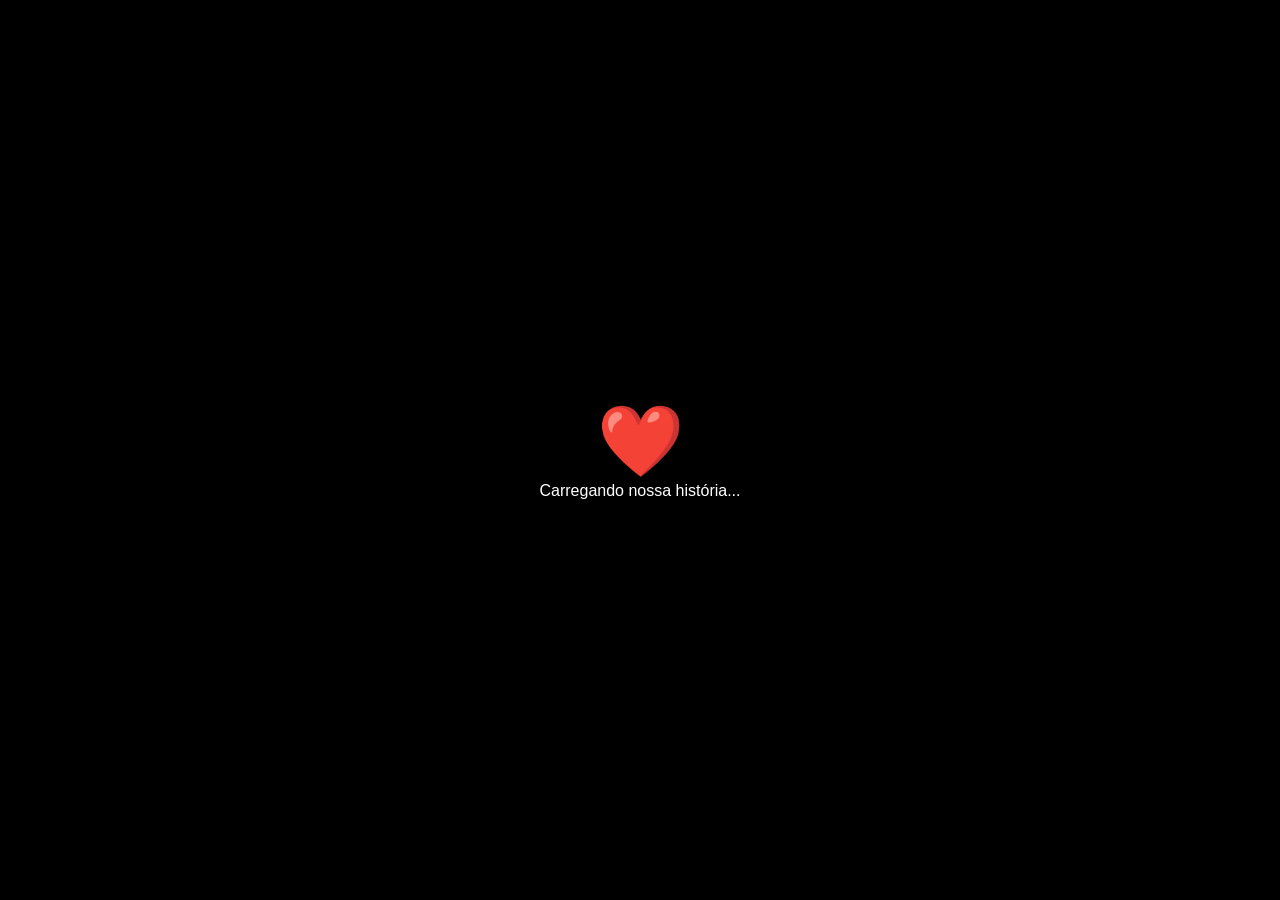
<file: presenti/index.html>
<!DOCTYPE html>
<html lang="pt-BR">
<head>
  <meta charset="UTF-8">
  <meta name="viewport" content="width=device-width, initial-scale=1.0">
  <title>Yasmin ❤️</title>
  <link rel="stylesheet" href="index.css">
  <link rel="stylesheet" href="script.js">
  <link rel="stylesheet" href="image">
</head>
<body>

<div id="loader">
  <div class="heart">❤️</div>
  <p>Carregando nossa história...</p>
</div>

<div id="main">

  <section class="hero">
    <img src="image/WhatsApp Image 2026-06-12 at 13.50.07.jpeg" alt="Foto principal" class="foto-principal">

    <h1>Yasmin ❤️ Gustavo</h1>

    <p class="frase">
      Se eu pudesse voltar para 11 de junho de 2024,
      eu me declararia para você novamente.
    </p>

    <div id="contador"></div>
  </section>

  <section class="timeline">
    <h2>Nossa História ❤️</h2>

    <div class="evento">
      <h3>❤️ 11/06/2024</h3>
      <p>O dia em que me declarei para você.</p>
    </div>

    <div class="evento">
      <h3>💕 Dia 04</h3>
      <p>Nosso pré-namoro começou.</p>
    </div>

    <div class="evento">
      <h3>💍 17/10/2025</h3>
      <p>Início oficial do nosso namoro.</p>
    </div>
  </section>

  <section class="galeria">
    <h2>quem é a mulher com eu quero me casar?
        Bom é essa mulher linda, maravilhosa, o meu amor.
    </h2>

    <div class="slider">
      <img src="image/WhatsApp Image 2026-06-12 at 14.45.11 (1).jpeg">
      <img src="image/WhatsApp Image 2026-06-12 at 14.45.11 (2).jpeg">
      <img src="image/WhatsApp Image 2026-06-12 at 14.45.11.jpeg">
      <img src="image/WhatsApp Image 2026-06-12 at 14.45.32.jpeg">
    
    </div>
  </section>

  <section class="carta">
    <h2>💌 Uma Carta Para Você</h2>

    <p>
      Há dois anos eu tomei uma das melhores decisões da minha vida:
      te contar o que eu sentia.

      Obrigado por cada conversa, cada risada e cada momento especial.

    </p>
  </section>

</div>

<script src="script.js"></script>

</body>
</html>
</file>
<file: presenti/index.css>
*{
    margin:0;
    padding:0;
    box-sizing:border-box;
}

body{
    background:#050505;
    color:white;
    font-family:Arial, sans-serif;
}

#loader{
    position:fixed;
    inset:0;
    background:black;
    display:flex;
    flex-direction:column;
    justify-content:center;
    align-items:center;
    z-index:9999;
}

.heart{
    font-size:70px;
    animation:pulse 1s infinite;
}

@keyframes pulse{
    50%{
        transform:scale(1.2);
    }
}

#main{
    display:none;
}

.hero{
    min-height:100vh;
    display:flex;
    flex-direction:column;
    justify-content:center;
    align-items:center;
    text-align:center;
    padding:20px;
}

.foto-principal{
    width:350px;
    max-width:90%;
    border-radius:20px;

    box-shadow:
    0 0 20px #ff1744,
    0 0 40px #c00030,
    0 0 80px #7b001c;
}

.hero h1{
    margin-top:20px;
    color:#ff4569;
}

.frase{
    margin-top:15px;
    max-width:600px;
}

#contador{
    margin-top:20px;
    font-size:1.4rem;
    color:#ff4569;
    font-weight:bold;
}

section{
    padding:80px 20px;
    max-width:1000px;
    margin:auto;
}

section h2{
    text-align:center;
    margin-bottom:30px;
    color:#ff4569;
}

.timeline{
    border-left:4px solid #ff1744;
}

.evento{
    background:#111;
    padding:20px;
    margin:20px;
    border-radius:15px;
}

.slider{
    display:flex;
    gap:15px;
    overflow-x:auto;
}

.slider img{
    width:250px;
    height:350px;
    object-fit:cover;
    border-radius:15px;
}

.carta{
    background:#111;
    border:1px solid #ff1744;
    border-radius:20px;
}
</file>
